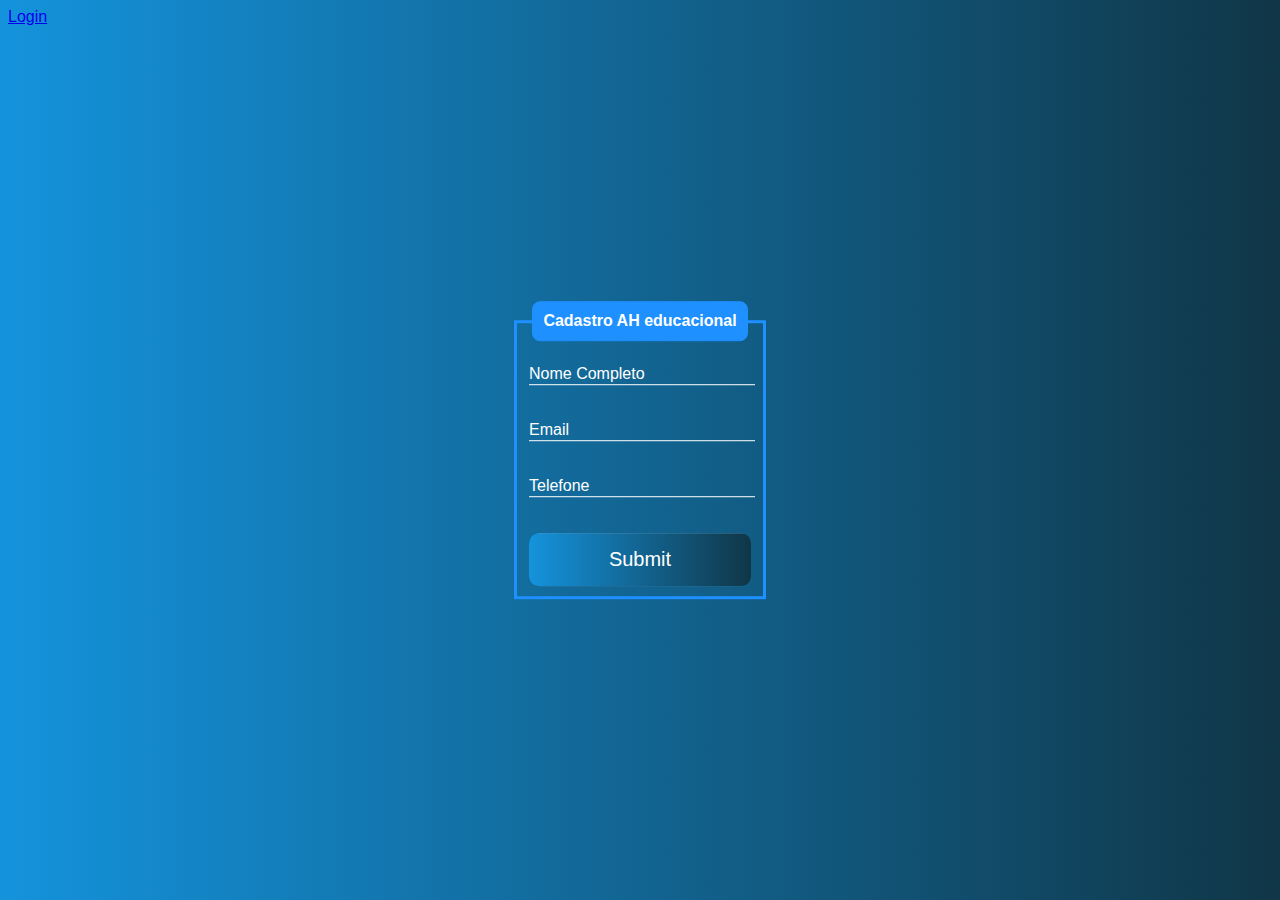
<file: formulario.html>
<!DOCTYPE html>
<html lang="en">
<head>
    <meta charset="UTF-8">
    <meta name="viewport" content="width=device-width, initial-scale=1.0">
    <title>Novo Membro</title>
    <style>
        body{
            font-family: Arial, Helvetica, sans-serif;
            background-image: linear-gradient(to right, rgb(20,147,220),rgb(16,54,71));
        }
        .box{
            position: absolute;
            top: 50%;
            left: 50%;
            transform: translate(-50%,-50%);
            padding: 80px;
            border-radius: 17px;
            width: 20%;
            color: white;
        }

        fieldset{
            border: 3px solid dodgerblue;
        }
        legend{
            border: 1px solid dodgerblue;
            padding: 10px;
            text-align: center;
            background-color: dodgerblue;
            border-radius: 8px;   
        }
        .inputBox{
            position: relative;
        }
        .inputUser{
            background: none;
            border: none;
            border-bottom: 1px solid white;
            outline: none;
            color: white;
            font-size: 15px;
            width: 100%;
            letter-spacing: 2px;     
        }
        .labelinput{
            position: absolute;
            top: 0px;
            left: 0px;
            pointer-events: none;
            transition: 2s;
        }

        .inputUser:focus ~ .labelinput,
        .inputUser:valid ~ .labelinput{    
            top:-20px;
            font-size: 12px;
            color: dodgerblue;
        }
        #submit{
            background-image: linear-gradient(to right, rgb(20,147,220),rgb(16,54,71));
            width: 100%;
            border: none;
            padding: 15px;
            color: white;
            font-size: 20px;
            cursor: pointer;
            border-radius: 10px;
        }
        #submit:hover{
         background-image: linear-gradient(to right, rgb(0,80,172),rgb(80,19,195));
    }

    </style>
</head>
<body>
    <div class="box">
        <form action="">
            <fieldset>
                <legend> <b>Cadastro AH educacional </b></legend>
                <br>
                
                <div class="inputBox">
                    <input type="text" name="nome" id="nome" class="inputUser" required>
                    <label for="nome" class="labelinput" >Nome Completo</label>
                </div>
                <br><br>
                <div class="inputBox">
                    <input type="email" name="email" id="email" class="inputUser" required>
                    <label for="nome"class="labelinput">Email</label>
                </div>
                <br><br>

                <div class="inputBox">
                    <input type="tel" name="telefone" id="telefone" class="inputUser" required>
                    <label for="nome"class="labelinput">Telefone</label>
                </div>
                <br><br>
                

                <input type="submit" name="submit" id="submit">
            </fieldset>
        </form>
    </div>
</body>
</html>
<li>

    <a href="tela do login.html">Login</a>
</li>
</file>
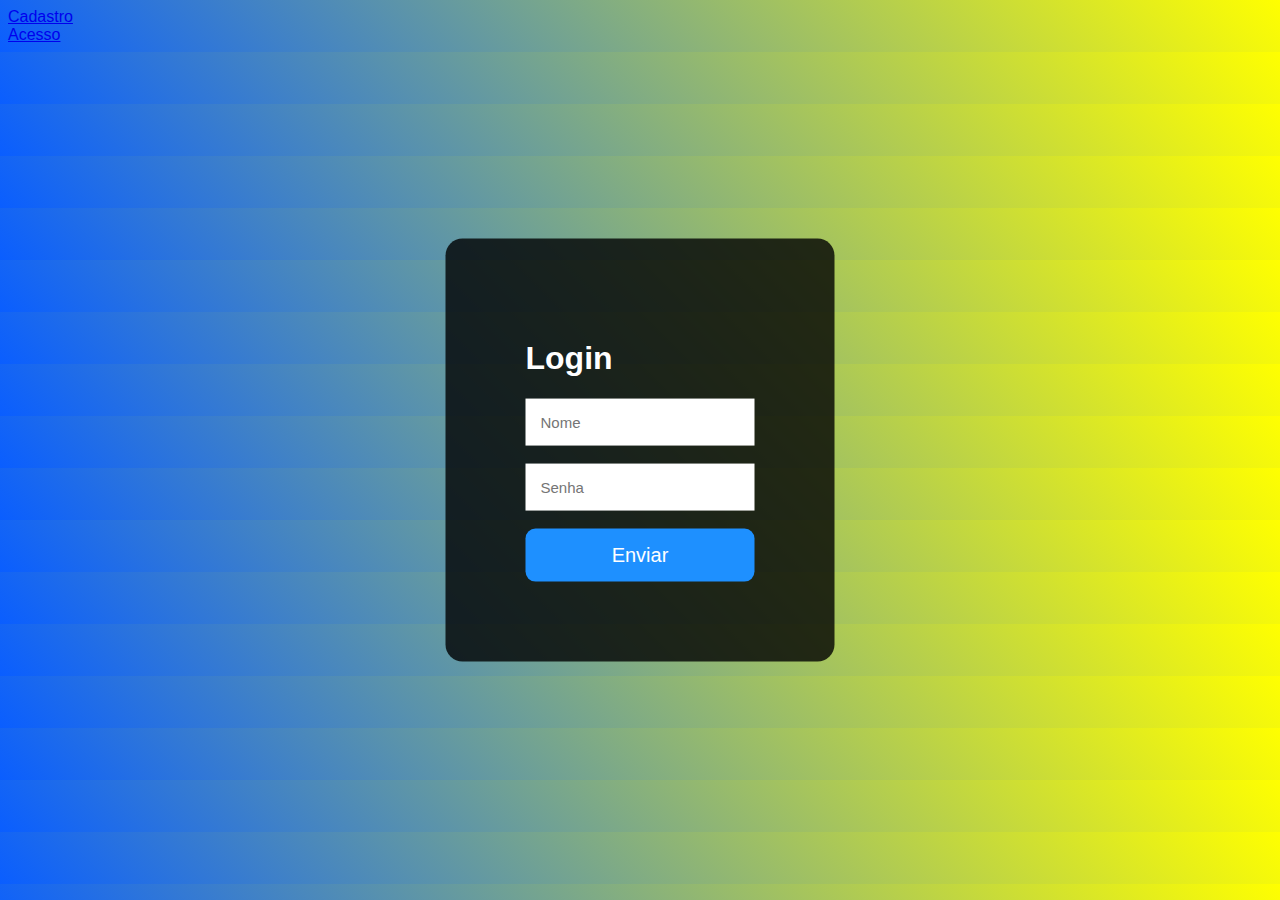
<file: tela do login.html>
<!DOCTYPE html>
<html lang="en">
<head>
    <meta charset="UTF-8">
    <meta name="viewport" content="width=device-width, initial-scale=1.0">
    <title>Tela de login</title>
    <style>
        body{
            font-family: Arial, Helvetica, sans-serif;
            background-image:linear-gradient(45deg,#0a5eff, yellow);
        }
        div{
            background-color: rgba(0, 0, 0.8, 0.8);
            position: absolute;
            top: 50%;
            left: 50%;
            transform: translate(-50%,-50%);
            padding: 80px;
            border-radius: 17px;
            color:white;
}
input{
    padding: 15px;
    border: none;
    outline:none;
    font-size: 15px;
}


button{
    background-color: dodgerblue;
    border: none;
    padding: 15px;
    width: 100%;
    border-radius: 10px;
    color: white;
    font-size: 20px;
}

button:hover{
    background-color: blue;
    cursor: pointer;
   
}
 

    </style>
</head>
<body>
    <div>
        <h1>
            Login
        </h1>
        <input type="text" placeholder="Nome">
        <br><br>
        <input type="password" placeholder="Senha">
        <br><br>
        <button>Enviar</button>
        

    </div>
</body>
</html>
<li>
        
    <a href="formulario.html">Cadastro</a> <br>

    <a href="Para Começar.html">Acesso</a>
</li>
</file>
